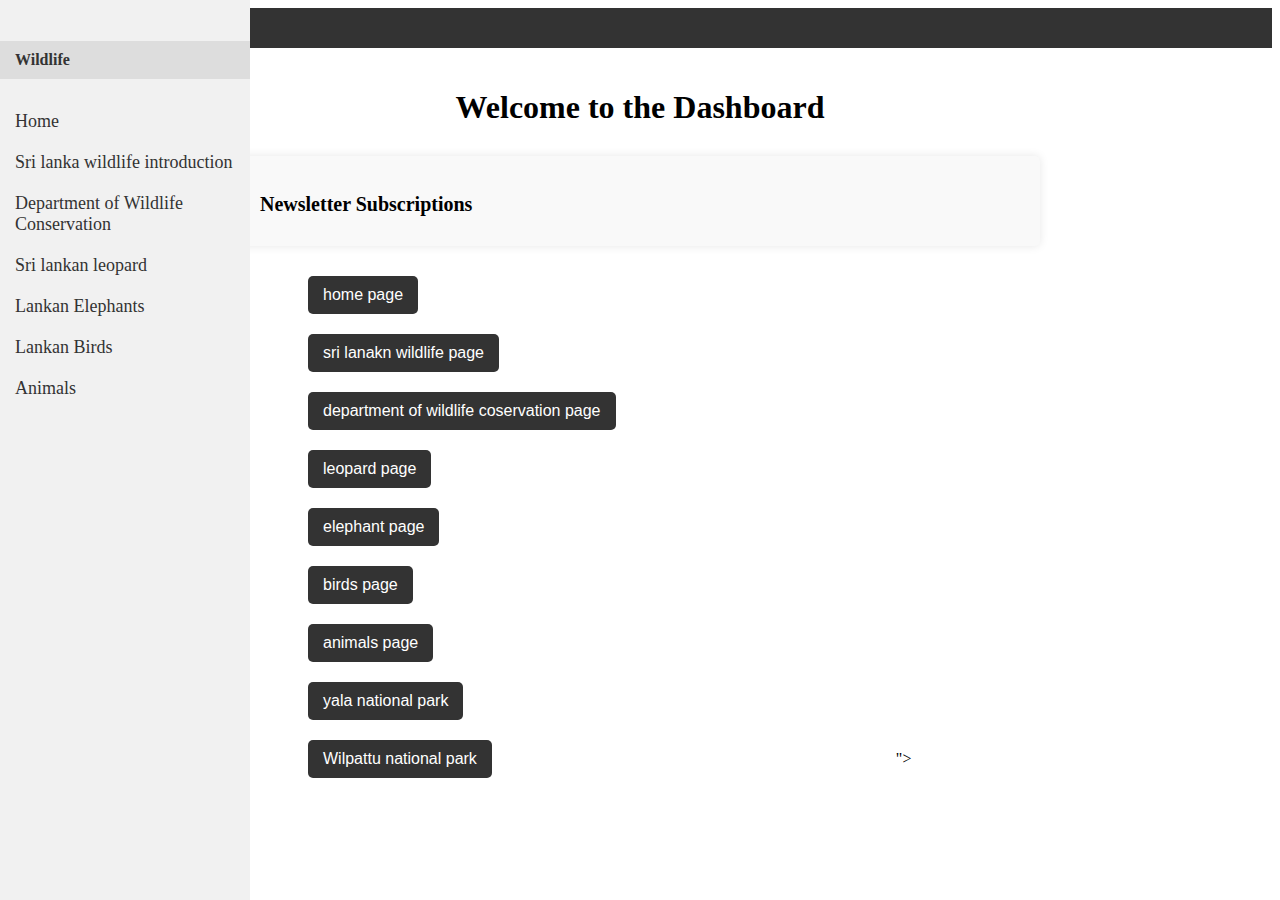
<file: dashboard.html>
<!DOCTYPE html>
<html lang="en">
<head>
    <meta charset="UTF-8">
    <meta name="viewport" content="width=device-width, initial-scale=1.0">
    <title>Dashboard</title>
    <link rel="stylesheet" href="dash.css">
    <header>
        
        <div class="sidenav">
            
            <h4 class="SriLankanWildlife">Wildlife</h4>
            <a href="index.html">Home</a>
            <a href="index2.html">Sri lanka wildlife introduction</a>
            <a href="index3.html">Department of Wildlife Conservation</a>
            <a href="index4.html">Sri lankan leopard</a>
            <a href="index5.html">Lankan Elephants</a>
            <a href="index6.html">Lankan Birds</a>
            <a href="index7.html">Animals </a>
        </div>
        
        
    </header>

</head>
<body>
    <div class="container">
        <h1>Welcome to the Dashboard</h1>
        <div class="newsletter-subscriptions">
            <h2>Newsletter Subscriptions</h2>
            <ul id="subscribedEmails"></ul>
        </div>
    </div>


    
    <button onclick="openEditor('index.json')">home page</button>
    <button onclick="openEditor('index2.json')">sri lanakn wildlife page</button>
    <button onclick="openEditor('index3.json')">department of wildlife coservation page</button>
    <button onclick="openEditor('index4.json')">leopard page</button>
    <button onclick="openEditor('index5.json')">elephant page</button>
    <button onclick="openEditor('index6.json')">birds page</button>
    <button onclick="openEditor('index7.json')">animals page</button>
    <button onclick="openEditor('yala.json')">yala national park</button>
    <button onclick="openEditor('Willpattuwa.json')"> Wilpattu national park</button>
 
    
    <div id="editor" class="editor-container">
        <textarea id="jsonTextArea" rows="10" cols="50"></textarea>
        <button onclick="saveChangesToLocal()">Save Changes</button>
        <button onclick="closeEditor()">Cancel</button>
    </div>


  
    
</body>
<script src="dash.js"></script>
"></script>
</html>
</file>
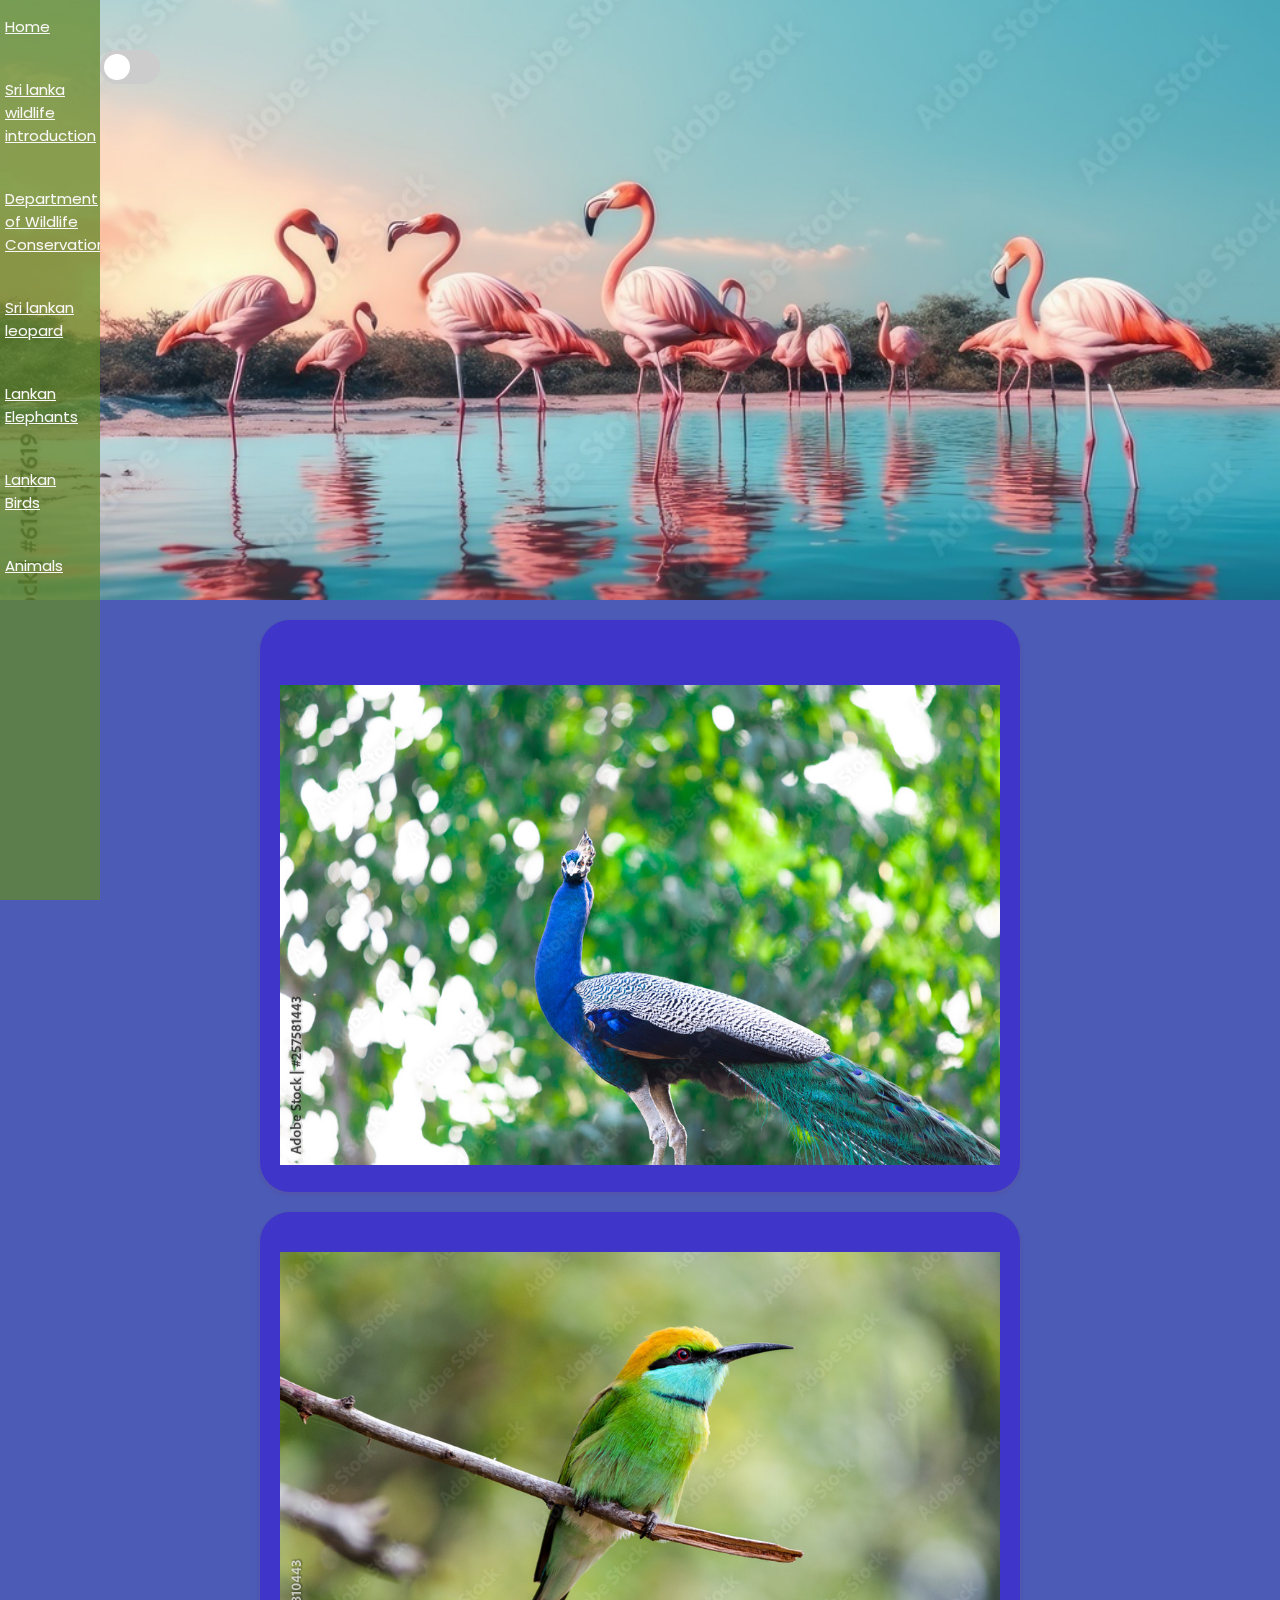
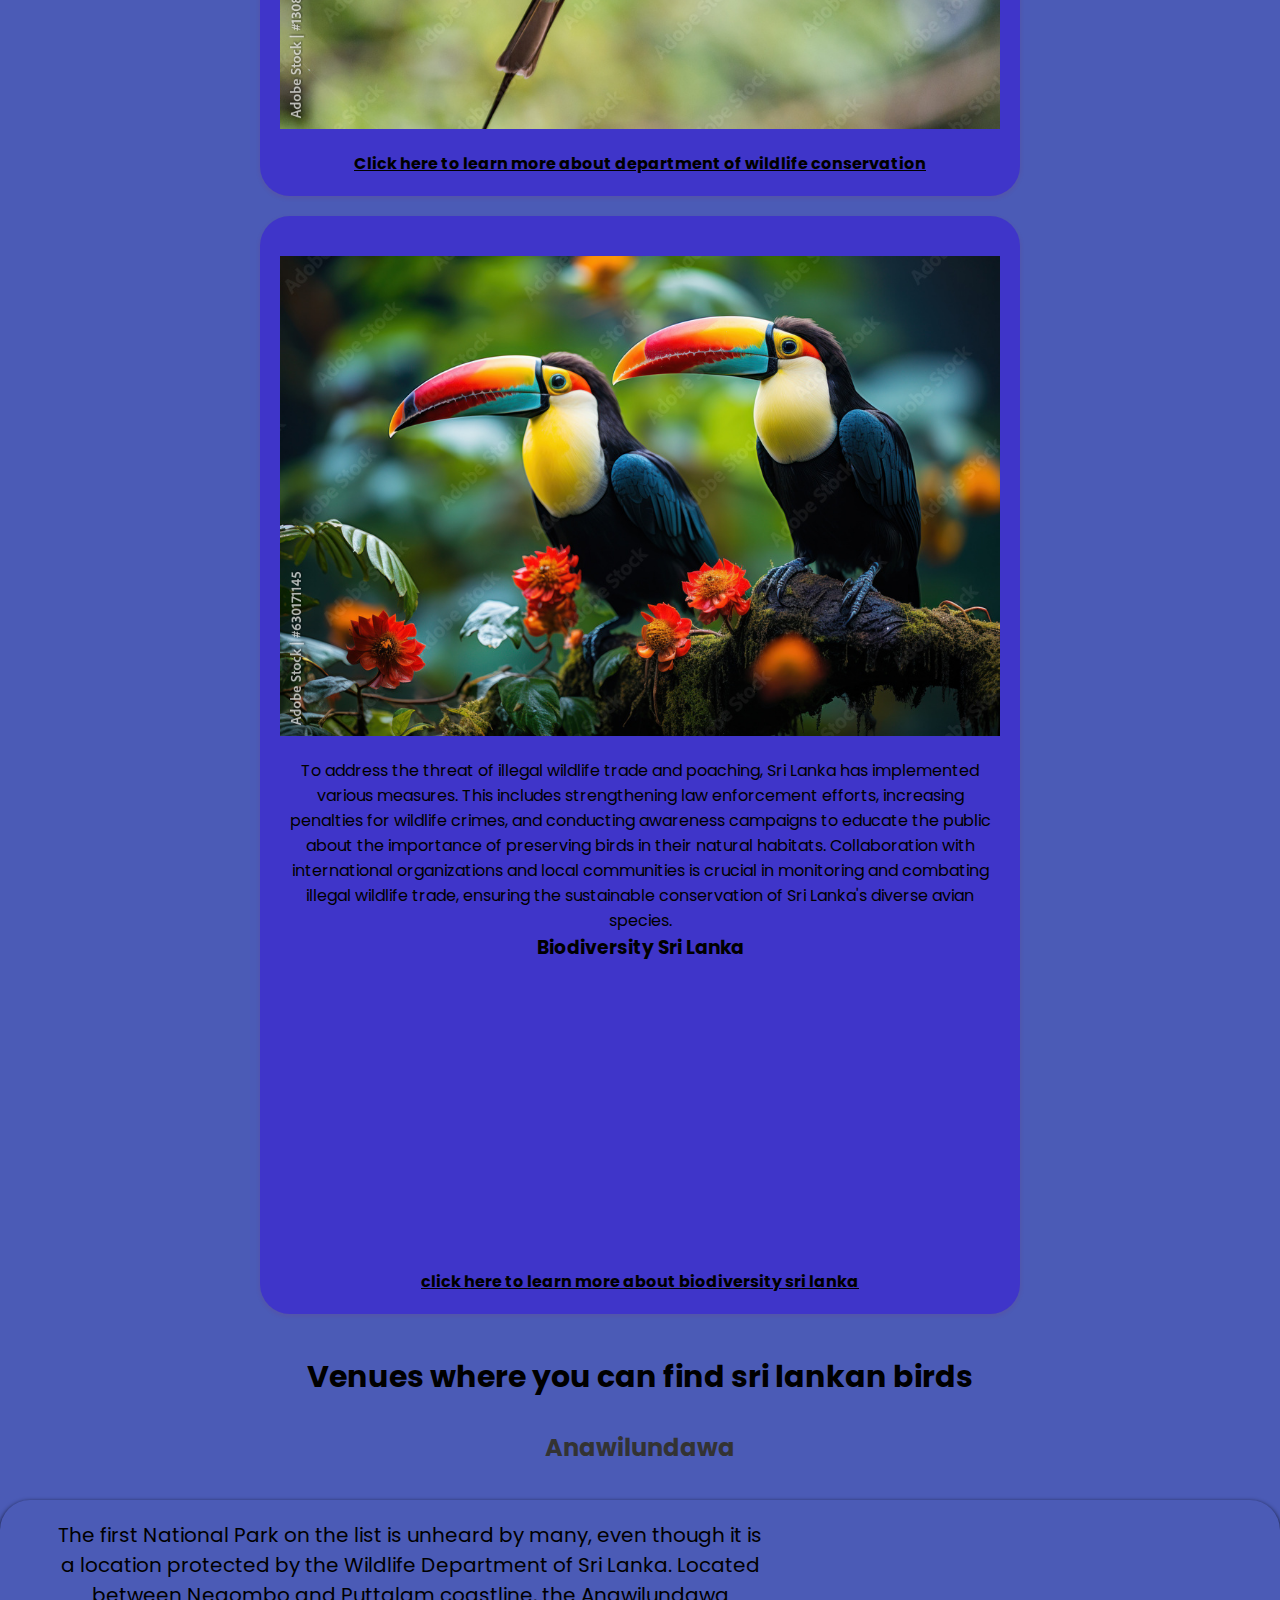
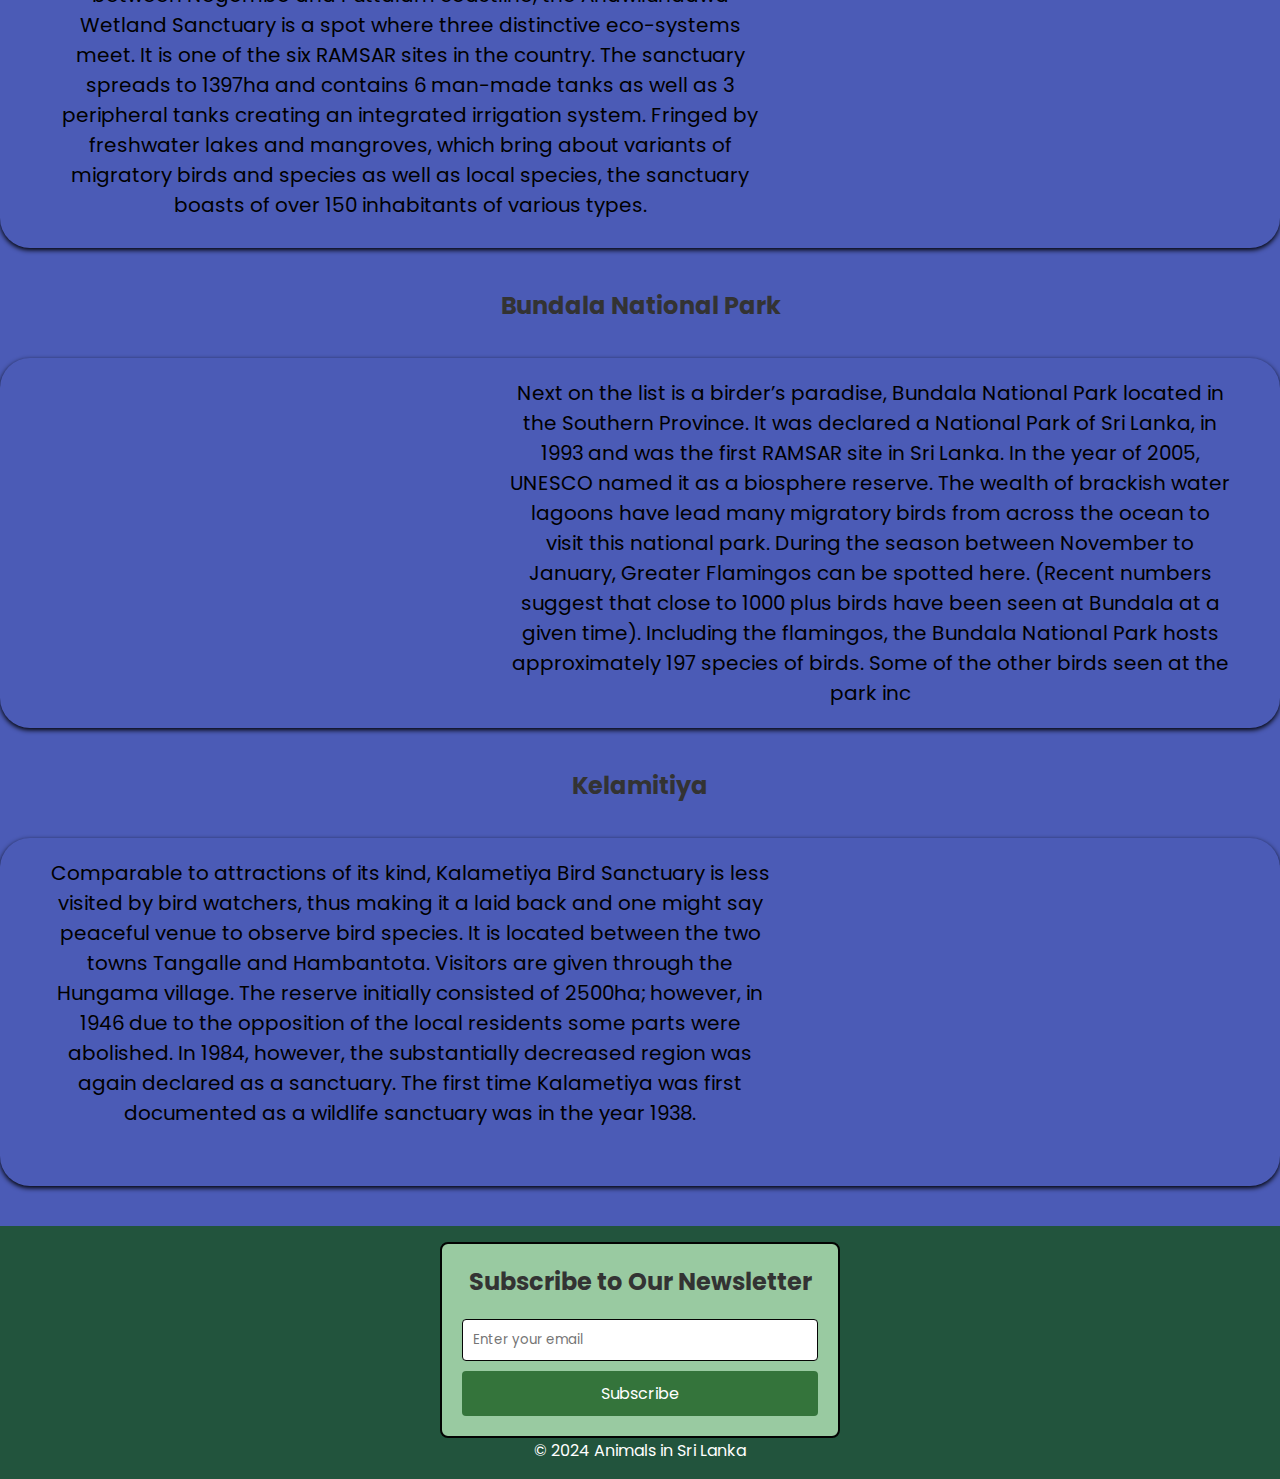
<file: index6.html>
<!DOCTYPE html>
<html lang="en">
<head>
    <meta charset="UTF-8">
    <meta http-equiv="X-UA-Compatible" content="IE=edge">
    <meta name="viewport" content="width=device-width, initial-scale=1.0">
    <link rel="stylesheet" href="index.css">
    <title>Sri lankan leopards</title>
</head>




    <header>

        <div class="theme-switch-wrapper">
            <label class="theme-switch" for="checkbox">
                <input type="checkbox" id="checkbox" />
                <div class="slider round">
                    <span class="slider-label">Inverter</span> <!-- Label on the slider -->
                </div>
            </label>
        <h2 class="SriLankanWildlife">Wildlife</h2>
        <nav class="navigation">
            <a href="index.html" class="active">Home page</a>
            <a href="index2.html">Sri Lankan wild life introduction</a>
            <a href="index3.html">Department of Wildlife Conservation</a>
            <div class="dropdown">
                <a href="index4.html">Sri Lankan Leopard</a>
                <div class="dropdown-content">
                    <a href="index5.html">Lankan Elephants</a>
                    <a href="index6.html">Lankan Birds</a>
                </div>
            </div>
            <a href="index7.html">Animals</a>
        </nav>
        <div class="sidenav">
    
            <a href="index.html">Home</a>
            <a href="index2.html">Sri lanka wildlife introduction</a>
            <a href="index3.html">Department of Wildlife Conservation</a>
            <a href="index4.html">Sri lankan leopard</a>
            <a href="index5.html">Lankan Elephants</a>
            <a href="index6.html">Lankan Birds</a>
            <a href="index7.html">Animals </a>
        </div>
    </header>

    
    <body class="blue-background">
    <!-- Hero Banner Image -->
    <section class="hero-banner">
        <img src="./birds/AdobeStock_616157619_Preview.jpeg" alt="Sri Lankan Leopard" class="w-full">
    </section>

    <main>

       
        <section class="Bird-intro" id="Bird-intro">
            <h1></h1>
            <p></p><br>  
            <p></p>
            <img src="birds/AdobeStock_257581443_Preview (1).jpeg" alt="Sri Lankan Birds in Habitat">
        </section>

        <section class="Bird-details" id="Bird-details">
            <h1></h1>
            <img src="birds/AdobeStock_130810443_Preview.jpeg" alt="Close-up of Sri Lankan Birds">
            <h2></h2>
            <p></p>
            <h3></h3>
            <p></p>
            <h4></h4>
            <p></p>
            <a href="https://www.dwc.gov.lk/"><b>Click here to learn more about department of wildlife conservation</b></a>

                
        </section>

        <section class="Bird-behavior" id="Bird-behavior">
            <h1></h1>            
            <img src="birds/AdobeStock_630171145_Preview.jpeg" alt="Sri Lankan Birds in Action">
            <h2></h2>
            <p></p>
            <h3></h3>
            <p></p>
            <h4></h4>
            <p>To address the threat of illegal wildlife trade and poaching, Sri Lanka has implemented various measures. This includes strengthening law enforcement efforts, increasing penalties for wildlife crimes, and conducting awareness campaigns to educate the public about the importance of preserving birds in their natural habitats. Collaboration with international organizations and local communities is crucial in monitoring and combating illegal wildlife trade, ensuring the sustainable conservation of Sri Lanka's diverse avian species.</p>
            <h3>Biodiversity Sri Lanka</h3>
            <p><iframe src="https://www.google.com/maps/embed?pb=!1m18!1m12!1m3!1d3960.757820020684!2d79.84775187475701!3d6.919529593080111!2m3!1f0!2f0!3f0!3m2!1i1024!2i768!4f13.1!3m3!1m2!1s0x3ae259406ece5007%3A0xac43ddbe33b9f2db!2sBiodiversity%20Sri%20Lanka%20(BSL)!5e0!3m2!1sen!2slk!4v1705518716088!5m2!1sen!2slk"
                 width="400" height="300" style="border:0;" allowfullscreen="" loading="lazy" referrerpolicy="no-referrer-when-downgrade"></iframe></p> 
                 <a href="https://www.dwc.gov.lk/"><b>click here to learn more about biodiversity sri lanka</b></a> 

        </section>

    </main>
    <h1 class="venue-heading">Venues where you can find sri lankan birds</h1>
    <h2 class="venue-heading2">Anawilundawa</h2>

    <div class="elephant-venue">
    <p>The first National Park on the list is unheard by many, even though it is a location protected by the Wildlife Department of Sri Lanka. Located between Negombo and Puttalam coastline, the Anawilundawa Wetland Sanctuary is a spot where three distinctive eco-systems meet. It is one of the six RAMSAR sites in the country. The sanctuary spreads to 1397ha and contains 6 man-made tanks as well as 3 peripheral tanks creating an integrated irrigation system.

        Fringed by freshwater lakes and mangroves, which bring about variants of migratory birds and species as well as local species, the sanctuary boasts of over 150 inhabitants of various types.</p>
   
        <p><iframe src="https://www.google.com/maps/embed?pb=!1m18!1m12!1m3!1d3953.788970290657!2d79.80934967476506!3d7.705780692311861!2m3!1f0!2f0!3f0!3m2!1i1024!2i768!4f13.1!3m3!1m2!1s0x3afd348a111679df%3A0x7099998fc29ccbc7!2sAnawilundawa%20Bird%20Sanctuary!5e0!3m2!1sen!2slk!4v1705561896247!5m2!1sen!2slk"
             width="400" height="300" style="border:0;" allowfullscreen="" loading="lazy" referrerpolicy="no-referrer-when-downgrade"></iframe></p>
            </div>

             <h2 class="venue-heading2">Bundala National Park</h2>
             <div class="elephant-venue">
             <p><iframe src="https://www.google.com/maps/embed?pb=!1m18!1m12!1m3!1d3966.4886003448564!2d81.20791857475038!3d6.199086293788639!2m3!1f0!2f0!3f0!3m2!1i1024!2i768!4f13.1!3m3!1m2!1s0x3ae69842ecb214eb%3A0x145a2d402f36beb0!2sBundala%20National%20Park!5e0!3m2!1sen!2slk!4v1705562045034!5m2!1sen!2slk" 
                width="400" height="300" style="border:0;" allowfullscreen="" loading="lazy" referrerpolicy="no-referrer-when-downgrade"></iframe></p>
             <p>Next on the list is a birder’s paradise, Bundala National Park located in the Southern Province. It was declared a National Park of Sri Lanka, in 1993 and was the first RAMSAR site in Sri Lanka. In the year of 2005, UNESCO named it as a biosphere reserve. The wealth of brackish water lagoons have lead many migratory birds from across the ocean to visit this national park.

                During the season between November to January, Greater Flamingos can be spotted here. (Recent numbers suggest that close to 1000 plus birds have been seen at Bundala at a given time). Including the flamingos, the Bundala National Park hosts approximately 197 species of birds.
                
                Some of the other birds seen at the park inc</p>
                </div>
               
                    <h2 class="venue-heading2">Kelamitiya</h2>
                    <div class="elephant-venue">
                    <p>Comparable to attractions of its kind, Kalametiya Bird Sanctuary is less visited by bird watchers, thus making it a laid back and one might say peaceful venue to observe bird species. It is located between the two towns Tangalle and Hambantota. Visitors are given through the Hungama village.

                        The reserve initially consisted of 2500ha; however, in 1946 due to the opposition of the local residents some parts were abolished. In 1984, however, the substantially decreased region was again declared as a sanctuary. The first time Kalametiya was first documented as a wildlife sanctuary was in the year 1938.</p>
                        <p><iframe src="https://www.google.com/maps/embed?pb=!1m18!1m12!1m3!1d31738.299360611247!2d80.92263179022224!3d6.091930359229519!2m3!1f0!2f0!3f0!3m2!1i1024!2i768!4f13.1!3m3!1m2!1s0x3ae6b1319a56de8d%3A0xc111160e8e9a7ee5!2sKalametiya%20Bird%20Sanctuary%20-%20Bird%20Watching%20%26%20Ecotourism!5e0!3m2!1sen!2slk!4v1705562390230!5m2!1sen!2slk"
                             width="400" height="300" style="border:0;" allowfullscreen="" loading="lazy" referrerpolicy="no-referrer-when-downgrade"></iframe></p>
                    </div>        
       

    <!-- Footer -->
   
</body>
<footer>
    <div class="newsletter-container">
        <h2 class="newsletter-title">Subscribe to Our Newsletter</h2>
        <form id="newsletterForm" class="newsletter-form">
            <input type="email" id="email" class="newsletter-input" placeholder="Enter your email" required>
            <button type="submit" class="newsletter-submit">Subscribe</button>
        </form>
    </div> <script src="subsription.js"></script>
    <p>&copy; 2024 Animals in Sri Lanka</p>
</footer>
</html>
</file>
<file: dash.css>
/* Apply styles to the sidebar */
.sidenav {
    height: 100%;
    width: 250px;
    position: fixed;
    z-index: 1;
    top: 0;
    left: 0;
    background-color: #f1f1f1;
    overflow-x: hidden;
    padding-top: 20px;
}

.sidenav a {
    padding: 10px 15px;
    text-decoration: none;
    font-size: 18px;
    color: #333;
    display: block;
}

.sidenav a:hover {
    background-color: #ddd;
}

.SriLankanWildlife {
    padding: 10px 15px;
    color: #333;
    background-color: #ddd;
}

/* Style the container */
.container {
    margin-left: 250px; /* Same as the width of the sidenav */
    padding: 0 20px;
}

/* Style the header */
header {
    background-color: #333;
    color: #fff;
    padding: 20px;
}

/* Style the buttons */
button {
    margin: 10px;
    padding: 10px 15px;
    font-size: 16px;
    cursor: pointer;
    background-color: #333;
    color: #fff;
    border: none;
    border-radius: 5px;
    margin-left: 300px;
    margin-right: 400px;
    
}

button:hover {
    background-color: #555;
}

/* Style the editor container */
.editor-container {
    position: fixed;
    top: 50%;
    left: 50%;
    transform: translate(-50%, -50%);
    background-color: #f9f9f9;
    padding: 20px;
    border: 1px solid #ccc;
    border-radius: 5px;
    display: none;
}

/* Style the textarea */
#jsonTextArea {
    width: 100%;
    height: 200px;
    margin-bottom: 10px;
}

/* Style the save and cancel buttons inside the editor */
.editor-container button {
    margin-right: 10px;
    padding: 10px 15px;
    font-size: 16px;
    cursor: pointer;
    background-color: #333;
    color: #fff;
    border: none;
    border-radius: 5px;
}

.editor-container button:hover {
    background-color: #555;
}

.container {
    max-width: 800px;
    margin: 0 auto;
    padding: 20px;
}

h1 {
    text-align: center;
    margin-bottom: 30px;
}

.newsletter-subscriptions {
    background-color: #f9f9f9;
    padding: 20px;
    border-radius: 5px;
    box-shadow: 0 0 10px rgba(0, 0, 0, 0.1);
}

h2 {
    font-size: 20px;
    margin-bottom: 10px;
}

ul {
    list-style-type: none;
    padding: 0;
    margin: 0;
}

li {
    margin-bottom: 10px;
    font-size: 16px;
}
</file>
<file: index.css>
@import url('https://fonts.googleapis.com/css2?family=poppins:wght@300;400;500;600;700;800;900&display=swap');

*{
    margin: 0;
    padding: 0;
    box-sizing: border-box;
    font-family: 'Poppins',sans-serif;
}

body{
    background: #43f04300;
    min-height: 100vh;
    overflow-x: hidden;
     
}


.theme-switch-wrapper {
    display: flex;
    align-items: center;
    justify-content: center;
    margin: 20px 0;
}

.theme-switch {
    display: inline-block;
    height: 34px;
    position: relative;
    width: 60px;
}

.theme-switch input {
    display: none;
}

.slider {
    background-color: #ccc;
    bottom: 0;
    cursor: pointer;
    left: 0;
    position: absolute;
    right: 0;
    top: 0;
    transition: .4s;
    display: flex; /* Added for positioning the label */
    justify-content: center; /* Center label horizontally */
    align-items: center; /* Center label vertically */
}

.slider-label {
    display: none; /* Hide label by default */
    color: #000; /* Label color */
    font-size: 10px; /* Adjust size as needed */
}

input:checked + .slider .slider-label {
    display: block; /* Show label when switch is active */
}

.slider:before {
    background-color: #fff;
    bottom: 4px;
    content: "";
    height: 26px;
    left: 4px;
    position: absolute;
    transition: .4s;
    width: 26px;
}

input:checked + .slider {
    background-color: #66bb6a;
}

input:checked + .slider:before {
    transform: translateX(26px);
}

.slider.round {
    border-radius: 34px;
}

.slider.round:before {
    border-radius: 50%;
}


header {
    position: absolute;
    top: 0;
    left: 0;
    width: 100%;
    padding: 30px 100px;
    display: flex;
    justify-content: flex-start;
    align-items: center;
    z-index: 100;
}

.SriLankanWildlife{
    font-size: 3em;
    color: rgb(255, 255, 255);
    pointer-events: none;
    margin-left: 50px;
}

.navigation a {
    text-decoration: none;
    color: rgb(255, 255, 255); /* White text color */
    padding: 6px 8px; /* Padding for spacing around the text */
    border: 2px solid rgb(255, 255, 255); /* Adding a white border */
    border-radius: 10px; /* Rounded corners for the border */
    margin: 0 10px; /* Margin for spacing between links */
    font-weight: 600; /* Bold font weight */
    background-color: rgba(0, 0, 0, 0.5); /* Optional: Adding a semi-transparent background */
    transition: background-color 0.3s, color 0.3s; /* Smooth transition for hover effects */
}
.navigation a:hover, 
.navigation a.active {
    background: rgb(134, 219, 100);
    color: #f9f9f9;
}

.parallax {
    position: relative;
    display: flex;
    justify-content: center;
    align-items: center;
    height: 100vh;
    background-color: #587919;
}

.text {
    position: absolute;
    font-size: 5em;
    color: #ffffff;
    text-shadow: 2px 2px 4px rgba(0, 0, 0, .2) ;
    background-image: url('C:\Users\Shahid\Desktop\this is my final assignment\DALL·E 2024-01-18 16.45.45 - A tall and vertically oriented panoramic background image representing wildlife in Sri Lanka. The image should be rich in detail, capturing a vertical.png');
    background-size: cover;
    background-attachment: fixed; /* Optional: This makes the background image fixed during scroll */
    background-repeat: no-repeat;
    background-position: center; 
}

.parallax img {
    position: absolute;
    top: 0;
    left: 0;
    width: 100%;
    pointer-events: none;
    
}

@media screen and (max-width:1465px) {
        
    nav.navigation a{
        display: none;
    }
    .SriLankanWildlife{
        display: none;
    }
    div.sidenav{
        display: block;
    }
}


.sidenav {
    height: 100%;
    width:100px;
    position: fixed;
    z-index: 1; 
    top:0px;
    left:0;
    background-color: rgba(98, 137, 41, 0.753);
    overflow-x: hidden;
    padding-top: 5px;
    display: none;

}
.sidenav h4{
    font-size: 34px;
}


.sidenav a{
    
    text-decoration: underline;
    font-size: 15px;
    color: rgb(250, 248, 247);
    display: block;
    padding: 10px 15px 30px 10px;
    cursor: pointer;
    padding-left: 5px;
    font-style:inherit;

    
    
       
}
.sidenav a:hover{
    color: rgba(251, 195, 40, 0.779);
    transition: all o.5s ease 0s; 
}

@media screen and (max-height: 450px){
    .sidenav {padding-top: 15px;}
  .sidenav a {font-size: 15px;}
    
}




.sec h2 {
    font-size: 3em;
    color: #140606ac;
    padding: 30px 30px;
    text-align: center;
    margin-bottom: 10px;
    text-shadow: 2px 2px 4px rgba(0, 0, 0, 0.5); /* Adds shadow to text */

}

.sec p {
    font-size: 20px;
    color:  #d5e7b2;
    font-weight: 500;
    
    background-color: rgba(0, 0, 0, 0.5);
    text-align: center;
    text-shadow: 2px 2px 4px rgb(0, 0, 0);
}


.sec {
    background-image: url('trrreback.jpg');
    background-size: cover;
    background-attachment: fixed; /* Optional: This makes the background image fixed during scroll */
    background-repeat: no-repeat;
    background-position: center;
    padding-bottom: 10px;
    position: relative;
    overflow: hidden; /* To contain the video within the section */
    padding: 100px;
}



@media screen and (max-width:600px){
    .sec {
        margin-top: -420px;
    }
  
}



    .sec p {
        font-size: 19px;
        color: #d5e7b2;
        font-weight: 400;
        margin-left: 40px;
    }
        
    

    



.sec h2 {
     font-size: 3em;
    color:  #d5e7b2;
    padding: 30px 30px;
    text-align: center;
    margin-bottom: 10px;
    text-shadow: 2px 2px 4px rgb(0, 0, 0); /* Adds shadow to text */


}


.dropdown {
    position: relative;
    display: inline-block;
}

.dropdown-content {
    display: none;
    position: absolute;
    background-color: #ffffff00;
    min-width: 180px;
    box-shadow: 0px 8px 16px 0px rgba(102, 187, 106, 0);
    z-index: 1;
}

.dropdown-content a {
    color: rgb(255, 255, 255);
    padding: 12px 16px;
    text-decoration: none;
    display: block;
}

.dropdown-content a:hover {background-color: rgb(102, 187, 106);}

.dropdown:hover .dropdown-content {display: block;}


@media (min-width: 768px) {
    .grid {
        grid-template-columns: repeat(3, 1fr); /* 3 columns layout for larger screens */
    }
}

.firstpimg{
    background-image: url('trrreback.jpg');
    background-size: cover;
    background-attachment: fixed; /* Optional: This makes the background image fixed during scroll */
    background-repeat: no-repeat;
    background-position: center;
    position: relative;
    padding: 100px;
    overflow: hidden; /* To contain the video within the section */
   
    
}
@media (max-width: 600px) {
    .firstpimg p, .firstpimg ul{
        margin-left: 40px;
        font-size: 15px;
        
    }
    .firstpimg img{
        padding-left: 45px;
    }
    .secondpimg img{
        padding-left: 45px;
    }
}



.firstpimg h2{
    font-size: 4em;
    color:  #d5e7b2;
    padding: 30px 30px;
    text-align: center;
    margin-bottom: 10px;
    text-shadow: 2px 2px 4px rgb(0, 0, 0); /* Adds shadow to text */
  

}
.firstpimg h3{
    font-size: 3em;
    color:  #d5e7b2;
    padding: 30px 30px;
    text-align: center;
    margin-bottom: 10px;
    text-shadow: 2px 2px 4px rgb(0, 0, 0); /* Adds shadow to text */

}

.firstpimg p{
    font-size: 20px;
    color:  #d5e7b2;
    font-weight: 500;
    text-shadow: 2px 2px 4px rgba(0, 0, 0, 0.5); /* Adds shadow to text */
    background-color: rgba(0, 0, 0, 0.5);
    
}
   


.firstpimg ul{
    font-size: 20px;
    color:  #d5e7b2;
    font-weight: 500;
    text-shadow: 2px 2px 4px rgba(0, 0, 0, 0.5); /* Adds shadow to text */
    background-color: rgba(0, 0, 0, 0.5);
  
}

.secondpimg {
    background-image: url('trrreback.jpg');
    background-size: cover;
    background-attachment: fixed; /* Optional: This makes the background image fixed during scroll */
    background-repeat: no-repeat;
    background-position: center;
    position: relative;
    padding: 100px;
    overflow: hidden; /* To contain the video within the section */

}

@media (max-width: 600px) {
    .secondpimg p, .secondpimg ul{
        margin-left: 50px;
        font-size: 15px;
        
    }
}


.secondpimg h2{
    font-size: 3em;
    color:  #d5e7b2;
    padding: 30px 30px;
    text-align: center;
    margin-bottom: 10px;
    text-shadow: 2px 2px 4px rgb(0, 0, 0); /* Adds shadow to text */



}
.secondpimg h3{
    font-size: 3em;
    color:  #d5e7b2;
    padding: 30px 30px;
    text-align: center;
    margin-bottom: 10px;
    text-shadow: 2px 2px 4px rgb(0, 0, 0); /* Adds shadow to text */

}

.secondpimg p{
    font-size: 20px;
    color:  #d5e7b2;
    font-weight: 500;
    text-shadow: 2px 2px 4px rgba(0, 0, 0, 0.5); /* Adds shadow to text */
    background-color: rgba(0, 0, 0, 0.5);
}
    
    
    


.secondpimg ul{
    font-size: 20px;
    color:  #d5e7b2;
    font-weight: 500;
    text-shadow: 2px 2px 4px rgba(0, 0, 0, 0.5); /* Adds shadow to text */
    background-color: rgba(0, 0, 0, 0.5);

    background-color: rgba(0, 0, 0, 0.5);
    
}

.ordered-list{
    background-image: url('trrreback.jpg');
    background-size: cover;
    background-attachment: fixed; /* Optional: This makes the background image fixed during scroll */
    background-repeat: no-repeat;
    background-position: center;
    position: relative;
    padding: 100px;
    overflow: hidden; /* To contain the video within the section */
    
}

.ordered-list h2{
    font-size: 3em;
    color:  #d5e7b2;
    padding: 30px 30px;
    text-align: center;
    margin-bottom: 10px;
    text-shadow: 2px 2px 4px rgb(0, 0, 0); /* Adds shadow to text */

}

.ordered-list p{
    font-size: 20px;
    color: #d5e7b2;
    font-weight: 500;
    text-shadow: 2px 2px 4px rgba(0, 0, 0, 0.5); /* Adds shadow to text */
    background-color: rgba(0, 0, 0, 0.5);
}

@media (max-width: 600px) {
    .ordered-list p, .ordered-list ul, .ordered-list ol{
        margin-left: 50px;
        font-size: 15px;
        
    }
}


.ordered-list ol{
    font-size: 20px;
    color:  #d5e7b2;
    font-weight: 500;
    text-shadow: 2px 2px 4px rgba(0, 0, 0, 0.5); /* Adds shadow to text */
    background-color: rgba(0, 0, 0, 0.5);
}

.ordered-list ul{
    font-size: 20px;
    color:  #d5e7b2;
    font-weight: 500;
    text-shadow: 2px 2px 4px rgba(0, 0, 0, 0.5); /* Adds shadow to text */
    background-color: rgba(0, 0, 0, 0.5);}

footer{
    background-color: rgb(46, 130, 31);
    color: rgb(82, 135, 32);
    position: relative;
    bottom: 0;
    width: 100%;
    text-align: center;
   
}






/*NEW PAGE2*/

.white-background{
    background-color: rgba(158, 179, 84, 0.916);
    background-image: url("./desktop-wallpaper.....-1024x576.jpg");
}

.SriLankanWildlife {
    margin: 0;
}


.wildlife-location {
    margin: 20px;
    padding: 20px;
    border: 1px solid #fdf8f8;
    border-radius: 5px;
    align-items: center;

}

.wildlife-location h1{
padding-top: 90px;
text-align: center;
color: white;

}

.wildlife-location img {
    max-width: 100%;
    height: auto;
    display: block;
    margin-bottom: 10px;
    padding-top: 30px;
}

.flex{
    display: flex;
    align-items: center;
    padding-left: 30px;
    padding-right: 30px;
    padding-top: 20px;
}
.flex p{
    padding-left: 10px;
    font-size: 19px;
    line-height: 25px;
    color: rgb(244, 244, 244);
    font-style: oblique;
    
}

.flex iframe{
    padding-left: 10px;
   padding-bottom: 10px;
    
}

.wildlife-location a{
    text-align: center;
    padding: 15px 15px;
    margin-left: 40px;
    color: rgb(248, 247, 245);
    display: flex;
    background-color: rgb(95, 116, 62);
    margin-right: 790px;
    text-decoration: none;
}
.wildlife-location a:hover {
    color: rgb(15, 15, 15);
    transition: all o.5s ease 0s;
}

@media (max-width: 600px) {
    .wildlife-location h1{
        padding-left: 40px;
        padding-top: 10px;
    }
    .wildlife-location img{
        padding-left: 70px;
        padding-top: 10px;
       
}
.flex{
    display: block;
}
.flex p iframe{
    width: 300px;
    height: 400px;
    padding-right: 20px;
}
.flex p{
    padding-left: 70px;
}

.wildlife-location a{
    margin-left: 100px;
    padding: 20px 140px;
    font-size: 10px;

    
}

}
@media (max-width: 480px) {
    .flex p iframe{
        width: 200px;
        height: 200px;
        margin-left: -10px;
    } 
}


.wildlife-summary {
    
    border-collapse: collapse;
    margin: 20px 0;
    margin-left: 150px;
    margin-top: 50px;
    background-color: #dce8b4;
    align-items: center;
  
}

@media (max-width: 600px) {
    .wildlife-summary{
        margin-left: 110px;
        margin-right: 20px;
    }
}

.wildlife-summary th, .wildlife-summary td {
    border: 1px solid #b5c08c;
    padding: 8px;
    text-align: left;
}

.wildlife-summary th {
    background-color: #a1a985;
}

.wildlife-summary img {
    max-width: 200px; /* Adjust as needed */
    height: auto;
}

.wildlife-summary tfoot td {
    background-color: #e0e0e0;
    font-weight: bold;
    align-items: center;
}

@media screen and (max-width: 600px) {
    .navigation a {
        display: block;
        margin: 10px 0;
    }

    .wildlife-summary img {
        max-width: 100%;
    }
}

footer{
    background-color: rgb(53, 103, 15);
    color: white;
    padding: 50px 0;
    position: relative;
    bottom: 0;
    width: 100%;
    text-align: center;
    margin-top: 40px;
}


/*NEW PAGE3*/


.introduction {
    padding-top: 90px;
 background-color: #47781984;
 background-image: url("./background3.png");
 width: auto;
 height: auto;
    
}

@media screen and (max-width:600px){
    .introduction{
        padding-top: 20px;
    }
    .introduction h2{
        padding-left: 110px;
    }

    .introduction p{
        margin-left: 100px;
        font-size: 15px;
    }

    .gallery h2{
        padding-left: 90px;
    }

    .gallery p{
        margin-left: 70px;
        font-size: 15px;
        margin-right: 0px;

    }
}
    
.introduction h2{
    text-align: center;
    margin-top: 50px;
    font-size: 30px;
    margin-bottom: 40px;
    color: #e6f19f;
}
.introduction p{
    font-size: 18px;
    padding-left: 90px;
    padding-right: 90px;
    text-align: center;
    color: rgb(228, 240, 181);
    padding-bottom: 90px;
}

.gallery{
    background-color: #1d2923;
    padding-top: 50px;
}

.gallery h2{
    font-size: 30px;
    margin-bottom: 40px;
    color:  #e6f19f;
    text-align: center;
}


.gallery p{
    font-size: 19px;
    padding-left: 90px;
    padding-right: 90px;
    text-align: center;
    padding-bottom: 80px;
    color: rgb(228, 240, 181)

}

.gallery-container {
    display: inline-flex;
    flex-wrap: wrap;
    gap: 10px;
    justify-content: center;
    margin-left: 85px;
 
}

@media screen and (max-width:600px){
    .gallery-container{
        display: block;
    }
    .gallery-item {
        padding: 2px;
        margin-left: 20px;
        margin-right: 20px;
       
    }

    .map-location iframe{
        min-height: 400px;
        padding-left: 120px;
        padding-right: 10px;
    }
}

.gallery-item {
    flex-basis: calc(33.333% - 10px);
    border: 1px solid #d6d4d4;
    padding: 10px;
    box-shadow: 0px 0px 10px rgba(0, 0, 0, 0.1);
    
}
.gallery-item h3{
    color: rgb(228, 240, 181)
}

.gallery-item img {
    width: 100%;
    height: auto;
    display: block;
}


.map-location h2{
    text-align: center;
    color:  #0e0e0e;
    padding-top: 20px;
}

.map-location iframe {
    width: 100%;
    height: 450px;
    border: none;
}

@media screen and (max-width: 600px) {
    .gallery-item {
        flex-basis: calc(50% - 10px);
    
    }
  
    }



/* NEW PAGE4*/

.orange-background{ 
        font-family: 'Arial', sans-serif;
        margin: 0;
        padding: 0;
        box-sizing: border-box;
        background-color: #ebcc67; /* Light background to enhance readability */
    }


.hero-banner img {
    width: 100%; /* Full width of the container */
    height: auto; /* Adjusts height automatically to maintain aspect ratio */
    max-height: 400px; /* Maximum height; adjust as needed */
    object-fit: cover; /* Ensures the image covers the area without stretching */
    display: block;
}


main {
    max-width: 800px; /* Adjust as needed */
    margin: auto;
    padding: 20px;
}


.leopard-intro {

    background-color: #a87811;
    padding: 20px;
    margin-bottom: 20px;
    border-radius: 30px; /* Soft rounded corners */
    box-shadow: 0 2px 5px rgb(0, 0, 0); /* Subtle shadow for depth */
    text-align: center; /* Centering text */
}

@media screen and (max-width: 600px) {
    .leopard-intro {
        margin-left: 110px;
    }

        .leopard-details {
            margin-left: 110px;

}
.leopard-behavior{
    margin-left: 110px;
}
.leopard-behavior iframe{
    width: 300px;
    height: 200px;
}
}

.leopard-intro h1{
    font-size: 30px;
}

.leopard-intro p{
    font-size: 20px;
}

.leopard-details {
    background-color: #a87811;
    padding: 20px;
    margin-bottom: 20px;
    border-radius: 30px; /* Soft rounded corners */
    box-shadow: 0 2px 5px rgb(0, 0, 0); /* Subtle shadow for depth */
    text-align: center; /* Centering text */
}

.leopard-details h1{
    font-size: 30px;
}
.leopard-details h2{
    font-size: 30px;
}

.leopard-details h3{
    font-size: 30px;
}

.leopard-details h4{
    font-size: 30px;
}

.leopard-details p{
    font-size: 20px;
}


.leopard-behavior {
    background-color: #a87811;
    padding: 20px;
    margin-bottom: 20px;
    border-radius: 30px; /* Soft rounded corners */
    box-shadow: 0 2px 5px rgba(0,0,0,0.1); /* Subtle shadow for depth */
    text-align: center; /* Centering text */
}

.leopard-behavior h1{
    font-size: 40px;
   
}

.leopard-behavior h2{
    font-size: 30px;
    margin-top: 20px;
}

.leopard-behavior h3{
    font-size: 30px;
    margin-top: 20px;
    margin-bottom: 10px;
}

.leopard-behavior h4{
    font-size: 30px;
    margin-top: 20px;
    margin-bottom: 10px;

}

.leopard-behavior h5{
    font-size: 30px;
    margin-bottom: 10px;
}
.leopard-behavior iframe{
    width: 300px;
    height: 300px;
    padding-bottom: 10px;
}

.leopard-behavior a{
    padding-top: 10px;
    text-align: center;
}

.leopard-behavior p{
    font-size: 20px;
}

.leopard-venue {
    display: flex;
    padding: 20px;
    margin-bottom: 20px;
    border-radius: 30px; /* Soft rounded corners */
    box-shadow: 0 2px 5px rgb(0, 0, 0); /* Subtle shadow for depth */
    text-align: center; /* Centering text */
}
.leopard-venue2{
    display: flex;
    padding: 20px;
    margin-bottom: 20px;
    border-radius: 30px; /* Soft rounded corners */
    box-shadow: 0 2px 5px rgb(0, 0, 0); /* Subtle shadow for depth */
    text-align: center; /* Centering text */
}

.venue-heading {
    font-size: 30px;
    margin-bottom: 10px;
    text-align: center;
}
.venue-heading2 {
    text-align: center;
    padding-top: 20px;
    padding-bottom: 20px;
}


.leopard-venue p{
    font-size: 20px;
}
@media screen and (max-width: 600px) {
    .venue-heading {
        font-size: 27px;
        padding-left: 110px;
    }
    .venue-heading2{
        padding-left: 100px;
    }
    .leopard-venue{
        display: block;
    }

    .leopard-venue iframe{
        width:300px;
        
    }
    .leopard-venue p{
        padding-left: 40px;
    }
}

.leopard-intro img{
    max-width: 100%; /* Responsive images */
    height: auto;
    margin-top: 20px;
}


.leopard-details img{
    max-width: 100%; /* Responsive images */
    height: auto;
    margin-top: 20px;
}

.leopard-behavior img {
    max-width: 100%; /* Responsive images */
    height: auto;
    margin-top: 20px;
}
.leopard-details a{
    color: black;
    font-family: 'Lucida Sans', 'Lucida Sans Regular', 'Lucida Grande', 'Lucida Sans Unicode', Geneva, Verdana, sans-serif;
}

.leopard-details a:hover{
    color: white;
    transition: all o.5s ease 0s;
}

.leopard-behavior a{
    color: black;
    font-family: 'Lucida Sans', 'Lucida Sans Regular', 'Lucida Grande', 'Lucida Sans Unicode', Geneva, Verdana, sans-serif;
}

.leopard-behavior a:hover{
    color: white;
    transition: all o.5s ease 0s;
}

h2 {
    color: #fafffc; /* A green shade matching the header */
    margin-bottom: 15px;
}


@media (max-width: 768px) {
    .leopard-intro, .leopard-details, .leopard-behavior {
        padding: 10px;
    }
}


.leopard-venue p{
    margin-right: 90px;
    margin-left: 90px;}

/*NEW PAGE5*/

.hero-banner img {
    width: 100%; /* Full width of the container */
    height: auto; /* Adjusts height automatically to maintain aspect ratio */
    max-height: 600px; /* Maximum height; adjust as needed */
    object-fit: cover; /* Ensures the image covers the area without stretching */
    display: block;
}

.gray-background {
    font-family: 'Arial', sans-serif;
    margin: 0;
    padding: 0;
    box-sizing: border-box;
    background-color: #8b8b88; /* Light background to enhance readability */
}
main {
    max-width: 800px; /* Adjust as needed */
    margin: auto;
    padding: 20px;
}


.Elephant-intro, .Elephant-details, .Elephant-behavior{
    background-color: #c9c8c8;
    padding: 20px;
    margin-bottom: 20px;
    border-radius: 30px; /* Soft rounded corners */
    box-shadow: 0 2px 5px rgba(0,0,0,0.1); /* Subtle shadow for depth */
    text-align: center; /* Centering text */
}

.elephant-venue {
    display: flex;
    padding: 20px;
    margin-bottom: 20px;
    border-radius: 30px; /* Soft rounded corners */
    box-shadow: 0 2px 5px rgb(0, 0, 0); /* Subtle shadow for depth */
    text-align: center; /* Centering text */
}
.elephant-venue p{
    font-size: 20px;
    padding-left: 30px;
    padding-right: 30px;
}

@media screen and (max-width: 600px) {
    .Elephant-intro {
        margin-left: 110px;
    }

        .Elephant-details {
            margin-left: 110px;

}
.Elephant-behavior{
    margin-left: 110px;
}
.Elephant-behavior iframe{
    width: 300px;
}
}

@media screen and (max-width: 600px) {
    .elephant-venue{
        display: block;
    }

    .elephant-venue iframe{
        width:300px;
        
    }
    .elephant-venue p{
        padding-left: 90px;
    }
}

.Elephant-details a{
    color: black;
    font-family: 'Lucida Sans', 'Lucida Sans Regular', 'Lucida Grande', 'Lucida Sans Unicode', Geneva, Verdana, sans-serif;
}

.Elephant-details a:hover{
    color: white;
    transition: all o.5s ease 0s;
}

.Elephant-behavior a{
    color: black;
    font-family: 'Lucida Sans', 'Lucida Sans Regular', 'Lucida Grande', 'Lucida Sans Unicode', Geneva, Verdana, sans-serif;
}

.Elephant-behavior a:hover{
    color: white;
    transition: all o.5s ease 0s;
}

.Elephant-intro img, .Elephant-details img, .Elephant-behavior img {
    max-width: 100%; /* Responsive images */
    height: auto;
    margin-top: 20px;
}

h2 {
    color: #fafffc; /* A green shade matching the header */
    margin-bottom: 15px;
}

footer {
    background-color: #22543d; /* Darker green for the footer */
    color: white;
    text-align: center;
    padding: 1rem;
    position: relative;
    bottom: 0;
    width: 100%;
}

@media (max-width: 768px) {
    .Elephant-intro, .Elephant-details, .Elephant-behavior {
        padding: 10px;
    }
}

/*NEW PAGE6*/

.blue-background {
    font-family: 'Arial', sans-serif;
    margin: 0;
    padding: 0;
    box-sizing: border-box;
    background-color: #4b5bb6; /* Light background to enhance readability */
}

.hero-banner img {
    width: 100%; /* Full width of the container */
    height: auto; /* Adjusts height automatically to maintain aspect ratio */
    max-height: 600px; /* Maximum height; adjust as needed */
    object-fit: cover; /* Ensures the image covers the area without stretching */
    display: block;
}


main {
    max-width: 800px; /* Adjust as needed */
    margin: auto;
    padding: 20px;
}


.Bird-intro, .Bird-details, .Bird-behavior {
    background-color: #3f35c9;
    padding: 20px;
    margin-bottom: 20px;
    border-radius: 30px; /* Soft rounded corners */
    box-shadow: 0 2px 5px rgba(190, 16, 16, 0.1); /* Subtle shadow for depth */
    text-align: center; /* Centering text */
}

@media screen and (max-width: 600px) {
    .Bird-intro {
        margin-left: 110px;
    }

        .Bird-details {
            margin-left: 110px;

}
.Bird-behavior{
    margin-left: 110px;
}
.Bird-behavior iframe{
    width: 300px;
}
}

@media screen and (max-width: 600px) {
    .elephant-venue{
        display: block;
    }

    .elephant-venue iframe{
        width:300px;
        
    }
    .elephant-venue p{
        padding-left: 90px;
    
}
}

.bird-venue {
    display: flex;
    padding: 20px;
    margin-bottom: 20px;
    border-radius: 30px; /* Soft rounded corners */
    box-shadow: 0 2px 5px rgb(0, 0, 0); /* Subtle shadow for depth */
    text-align: center; /* Centering text */
}
.bird-venue p{
    font-size: 22px;
    padding-left: 30px;
    padding-right: 30px;
}

.Bird-details a{
    color: black;
    font-family: 'Lucida Sans', 'Lucida Sans Regular', 'Lucida Grande', 'Lucida Sans Unicode', Geneva, Verdana, sans-serif;
}

.Bird-details a:hover{
    color: white;
    transition: all o.5s ease 0s;
}

.Bird-behavior a{
    color: black;
    font-family: 'Lucida Sans', 'Lucida Sans Regular', 'Lucida Grande', 'Lucida Sans Unicode', Geneva, Verdana, sans-serif;
}

.Bird-behavior a:hover{
    color: white;
    transition: all o.5s ease 0s;
}

.Bird-intro img, .Bird-details img, .Bird-behavior img {
    max-width: 100%; /* Responsive images */
    height: auto;
    margin-top: 20px;
}

h2 {
    color: #fafffc; /* A green shade matching the header */
    margin-bottom: 15px;
}

footer {
    background-color: #22543d; /* Darker green for the footer */
    color: white;
    text-align: center;
    padding: 1rem;
    position: relative;
    bottom: 0;
    width: 100%;
}

@media (max-width: 768px) {
    .Bird-intro, .Bird-details, .Bird-behavior {
        padding: 10px;
    }
}

/* NEW PAGE7*/


.intro-animals {
    background-color: #484849;
    padding: 20px;
    padding-bottom: 10px;
    margin-top: 90px;
    
}
.intro-animals p{
    color: white;
    text-align: center;
    font-size: 20px;
}
@media screen and (max-width: 600px) {
    .intro-animals p{
padding-left: 90px;
    }
}

.featured-animals {
    max-width: 800px;
    margin: 20px auto;
    padding: 20px;
    background-color: #fff;
    box-shadow: 0 0 10px rgba(0, 0, 0, 0.1);
    text-align: center;
}


@media screen and (max-width: 600px) {
    .featured-animals h2{
        text-align: center;
    }
}

.image-container-animals {
    display: flex;
    justify-content: space-around;
    flex-wrap: wrap;
    margin-top: 20px;
    background-color: #484849;
}

@media screen and (max-width: 600px) {
    .image-container-animals{
        display: block;
        padding-left: 40px;
    }
}

.image-container-animals img {
    max-width: 200px;
    border-radius: 8px;
    margin: 10px;
    box-shadow: 0 0 8px rgba(0, 0, 0, 0.2);
    transition: transform 0.3s ease;
}

.fade-in-animals {
    opacity: 0;
    animation: fade 1.5s forwards;
}

.featured-animals p{
    padding-top: 30px;
    font-style: oblique;
}

@media screen and (max-width: 600px) {
    .featured-animals p{
        padding-left: 90px;
    }
}

@keyframes fade {
    from {
        opacity: 0;
    }

    to {
        opacity: 1;
    }
}

h2 {
    color: #333;
}

.conservation {
    max-width: 800px;
    margin: 20px auto;
    padding: 20px;
    background-color: #f9f9f9;
    box-shadow: 0 0 10px rgba(0, 0, 0, 0.1);
}

.conservation-animals h2{
    text-align: center;
    color: black;
    font-size: 30px;
}

.conservation-animals img {
    max-width: 100%;
    border-radius: 5px;
    margin-bottom: 10px;
    padding-left: 450px;
    
}


@media screen and (max-width: 600px) {
  .conservation-animals img{
    padding-left: 150px;
    padding-right: 50px;
    height: auto;
    width: auto;
  }
  .conservation-animals h2{
    
    padding-left: 90px;
    color: white;
  }
  .conservation-animals p{
    margin-left: 70px;
  }

  .explore-more-animals p{
    margin-left: 70px;
  }
  .explore-more-animals h2{
    padding-left: 90px;
 
}
.explore-more-animals a{
margin-left: 90px;

}
}

.conservation-animals p {
    font-size: 19px;
    line-height: 1.6;
    color: #fffcfc;
    margin-bottom: 15px;
    padding-left: 90px;
    padding-right: 90px;
}
.explore-more-animals h2 {
    text-align: center;
    color: black;
    font-size: 30px;
}

.explore-more-animals p{
    padding-left: 90px;
    padding-right: 90px;
    color: white;
    font-size: 19px;
}

.explore-more-animals a{
    text-align: center;
    padding: 15px 15px;
    margin-left: 90px;
    color: rgb(248, 247, 245);
    display: flex;
    background-color: rgb(95, 116, 62);
    text-decoration: none;
    margin-top: 40px;
    margin-right: 90px;
}
.explore-more-animals a:hover {
    color: rgb(15, 15, 15);
    transition: all o.5s ease 0s;
}



.grid-animals {
    display: grid;
    grid-template-columns: repeat(1, 1fr); /* 1 column layout for mobile */
}
@media (min-width: 768px) {
    .grid {
        grid-template-columns: repeat(3, 1fr); /* 3 columns layout for larger screens */
    }
}

.grid-animals div {
    text-align: center; /* Center content within each grid item */
    margin: 0 auto;
}

.grid-animals img {
    max-width: 100%;
    height: auto;
    margin-bottom: 10px;
}

.grid-animals video {
    max-width: 100%;
    height: auto;
    margin-bottom: 10px;
}

body {
    background-image: url('C:\Users\Shahid\Desktop\this is my final assignment\leafs\banner.pngC:\Users\Shahid\Desktop\this is my final assignment\leafs\banner.png'); /* Update with the correct path */
    background-size: cover; /* Cover the entire page */
    background-attachment: fixed; /* Fix the background */
    background-repeat: no-repeat; /* Do not repeat the image */
    min-height: 100vh; /* Ensure minimum height for short content pages */
    margin: 0; /* Remove default margin */
    padding: 0; /* Remove default padding */
}

.hidden {
    display: none;
}

.w-full{
    width: 500px;
    height: 400px;
}


/* Below css is for the edit button and the text area which pops up when clicked !!!!!!!!!!!*/
#text-editor-popup { 
    position: fixed; 
    top: 50%;
    left: 50%;
    transform: translate(-50%, -50%);
    background-color: white;
    padding: 20px;
    border-radius: 5px;
    z-index: 10; /* Ensure it's on top */
    box-shadow: 0 0 10px rgba(0, 0, 0, 0.2); 
}
#text-editor-area {
    width: 100%; /* Adjust percentage for desired width */
    height: 350px; /* Adjust height as needed */
    margin: 10px auto; /* Centers the textarea */
    font-size: 16px; /* Adjust font size if required */
}


#edit-all-content {
    background-color: rgba(95, 245, 9, 0.7); /* Green color with 0.7 opacity */
    color: white;
    padding: 12px 20px;
    margin: 10px auto; /* Centers the button horizontally */
    display: block;    /* Ensures it occupies full width available*/  
    border: none;
    border-radius: 25px; /* Creates the curved effect */
    cursor: pointer;     /* Changes cursor to a hand on hover */
    text-align: center;  /* Center text within the button */

  }
  
  #edit-all-content:hover {
    background-color: rgba(76, 147, 21, 0.8); /* Slightly darker on hover */
  }
  
  
  
  
  .newsletter-container {
    max-width: 400px;
    margin: 0 auto;
    padding: 20px;
    border: 2px solid #030303;
    border-radius: 8px;
    background-color: #99caa1;
}

.newsletter-title {
    margin-bottom: 20px;
    font-size: 24px;
    text-align: center;
}

.newsletter-form {
    display: flex;
    flex-direction: column;
    align-items: center;
}

.newsletter-input {
    width: 100%;
    padding: 10px;
    margin-bottom: 10px;
    border: 1px solid #050505;
    border-radius: 4px;
    box-sizing: border-box;
}

.newsletter-submit {
    width: 100%;
    padding: 10px;
    border: none;
    border-radius: 4px;
    background-color: #34743b;
    color: #fff;
    font-size: 16px;
    cursor: pointer;
}

.newsletter-submit:hover {
    background-color: #588970;
}
</file>
